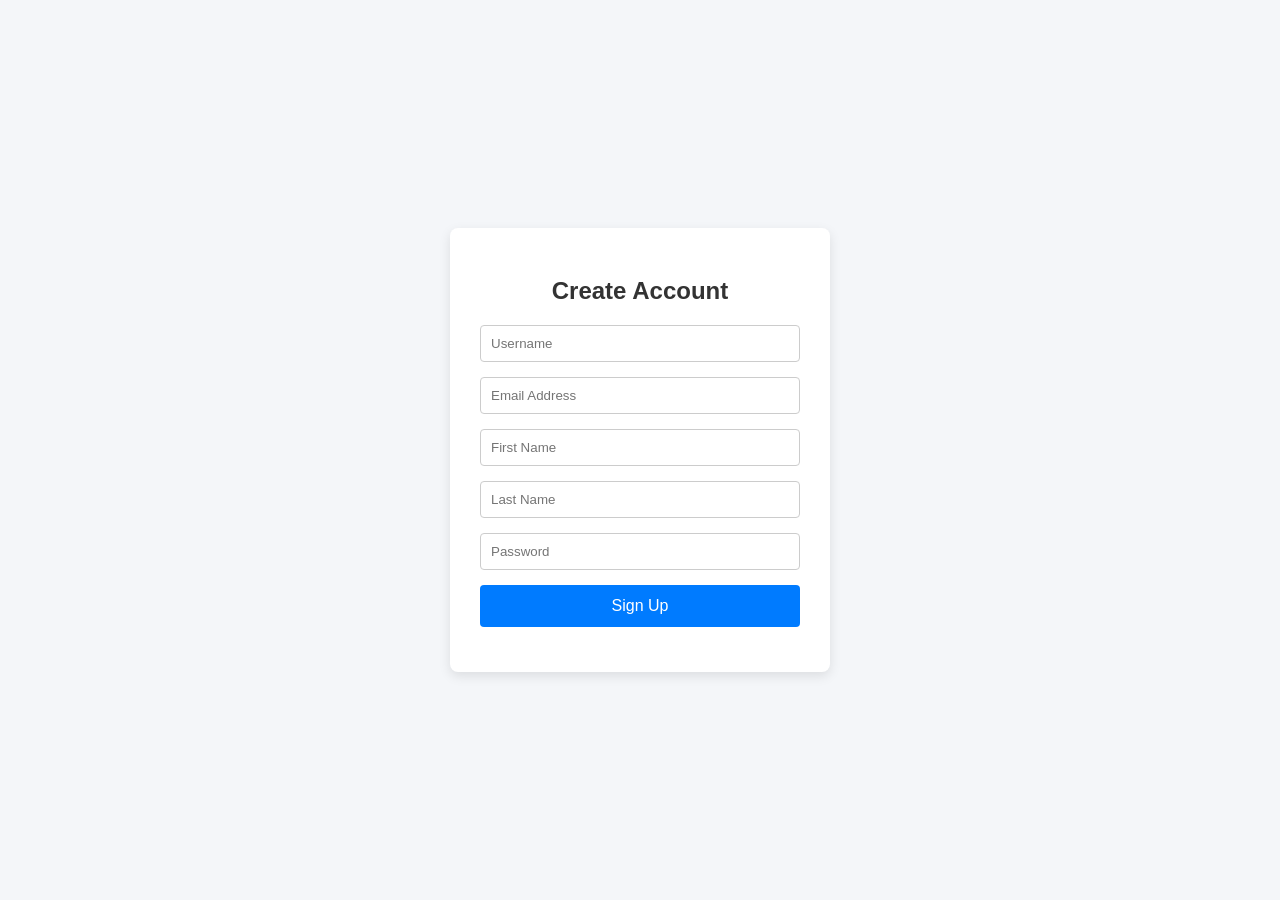
<file: accounts/templates/signup.html>
<!DOCTYPE html>
<html lang="en">
<head>
    <meta charset="UTF-8">
    <title>FinSight App Signup</title>
    <style>
        body { font-family: sans-serif; background: #f4f6f9; display: flex; justify-content: center; align-items: center; height: 100vh; margin: 0; }
        .card { background: white; padding: 30px; border-radius: 8px; box-shadow: 0 4px 12px rgba(0,0,0,0.1); width: 320px; }
        h2 { margin-bottom: 20px; color: #333; text-align: center; }
        input { width: 100%; padding: 10px; margin-bottom: 15px; border: 1px solid #ccc; border-radius: 4px; box-sizing: border-box; }
        button { width: 100%; padding: 12px; background: #007bff; color: white; border: none; border-radius: 4px; font-size: 16px; cursor: pointer; }
        button:hover { background: #0056b3; }
        #message { margin-top: 15px; text-align: center; font-weight: bold; }
    </style>
</head>
<body>

<div class="card">
    <h2>Create Account</h2>
    <form id="signupForm">
        <input type="text" id="username" placeholder="Username" required>
        <input type="email" id="email" placeholder="Email Address" required>
        <input type="text" id="first_name" placeholder="First Name">
        <input type="text" id="last_name" placeholder="Last Name">
        <input type="password" id="password" placeholder="Password" required>
        <button type="submit">Sign Up</button>
    </form>
    <div id="message"></div>
</div>

<script>
    document.getElementById('signupForm').addEventListener('submit', async function(e) {
        e.preventDefault(); // Stop the webpage from refreshing normally
        
        // 1. Grab the text typed into the visual input boxes
        const payload = {
            username: document.getElementById('username').value,
            email: document.getElementById('email').value,
            first_name: document.getElementById('first_name').value,
            last_name: document.getElementById('last_name').value,
            password: document.getElementById('password').value
        };

        const messageDiv = document.getElementById('message');
        messageDiv.innerText = "Processing registration...";
        messageDiv.style.color = "#666";

        try {
            // 2. TRIGGER YOUR API IN THE BACKGROUND!
            const response = await fetch('/api/v1/accounts/register/', {
                method: 'POST',
                headers: { 'Content-Type': 'application/json' },
                body: JSON.stringify(payload) // Turns the text inputs into a JSON packet
            });

            const data = await response.json();

            // 3. Display the response message sent back by your View!
            if (response.ok) {
                messageDiv.innerText = "🎉 Success! " + data.message;
                messageDiv.style.color = "green";
                document.getElementById('signupForm').reset();
            } else {
                // If username is taken, display Django's validation error message
                messageDiv.innerText = "❌ Error: " + JSON.stringify(data);
                messageDiv.style.color = "red";
            }
        } catch (error) {
            messageDiv.innerText = "Could not connect to API.";
            messageDiv.style.color = "red";
        }
    });
</script>

</body>
</html>
</file>
